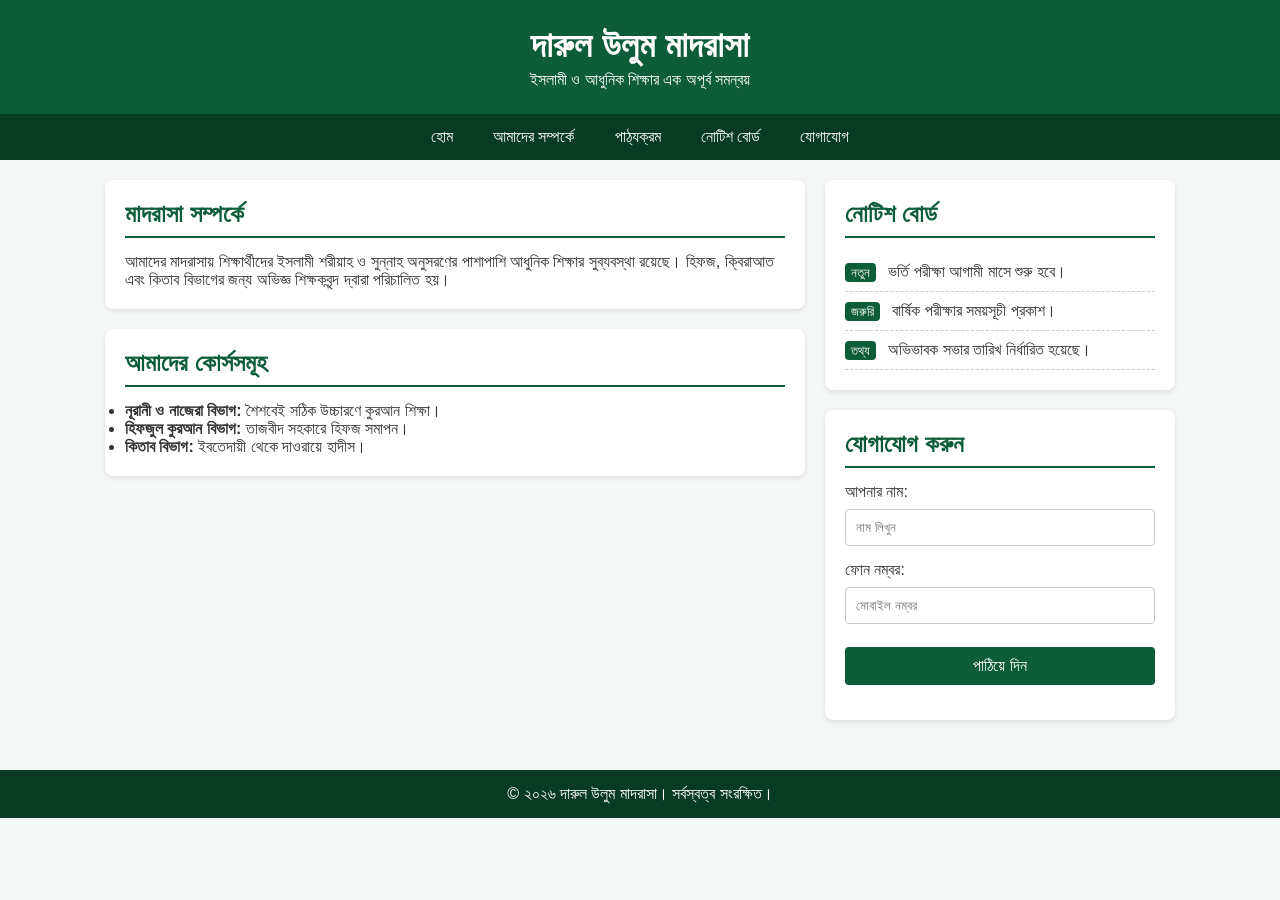
<file: Index.html>
<!DOCTYPE html>
<html lang="bn">
<head>
    <meta charset="UTF-8">
    <meta name="viewport" content="width=device-width, initial-scale=1.0">
    <title>আল-জামেয়া মাদরাসা</title>
    <style>
        /* CSS Styling */
        * {
            margin: 0;
            padding: 0;
            box-sizing: border-box;
            font-family: 'Segoe UI', Tahoma, Geneva, Verdana, sans-serif;
        }

        body {
            background-color: #f4f7f6;
            color: #333;
        }

        /* Header */
        header {
            background-color: #0d5c3a;
            color: white;
            text-align: center;
            padding: 25px 15px;
        }

        header h1 {
            font-size: 2.2rem;
            margin-bottom: 5px;
        }

        /* Navigation Bar */
        nav {
            background-color: #073b24;
            display: flex;
            justify-content: center;
            flex-wrap: wrap;
        }

        nav a {
            color: white;
            padding: 14px 20px;
            text-decoration: none;
            text-align: center;
            transition: 0.3s;
        }

        nav a:hover {
            background-color: #128251;
        }

        /* Container */
        .container {
            max-width: 1100px;
            margin: 20px auto;
            padding: 0 15px;
            display: grid;
            grid-template-columns: 2fr 1fr;
            gap: 20px;
        }

        /* Card Section */
        .card {
            background: white;
            padding: 20px;
            border-radius: 8px;
            box-shadow: 0 2px 5px rgba(0,0,0,0.1);
            margin-bottom: 20px;
        }

        .card h2 {
            color: #0d5c3a;
            border-bottom: 2px solid #0d5c3a;
            padding-bottom: 8px;
            margin-bottom: 15px;
        }

        /* Notice Board */
        .notice-list {
            list-style: none;
        }

        .notice-list li {
            padding: 10px 0;
            border-bottom: 1px dashed #ccc;
        }

        .notice-list li span {
            background: #0d5c3a;
            color: white;
            font-size: 0.8rem;
            padding: 2px 6px;
            border-radius: 4px;
            margin-right: 8px;
        }

        /* Contact Form */
        input, textarea, button {
            width: 100%;
            padding: 10px;
            margin-top: 8px;
            margin-bottom: 15px;
            border: 1px solid #ccc;
            border-radius: 4px;
        }

        button {
            background-color: #0d5c3a;
            color: white;
            border: none;
            font-size: 1rem;
            cursor: pointer;
        }

        button:hover {
            background-color: #073b24;
        }

        /* Footer */
        footer {
            background-color: #073b24;
            color: white;
            text-align: center;
            padding: 15px;
            margin-top: 30px;
        }

        /* Responsive Layout */
        @media (max-width: 768px) {
            .container {
                grid-template-columns: 1fr;
            }
        }
    </style>
</head>
<body>

    <!-- Header Section -->
    <header>
        <h1>দারুল উলুম মাদরাসা</h1>
        <p>ইসলামী ও আধুনিক শিক্ষার এক অপূর্ব সমন্বয়</p>
    </header>

    <!-- Navigation Menu -->
    <nav>
        <a href="#home">হোম</a>
        <a href="#about">আমাদের সম্পর্কে</a>
        <a href="#courses">পাঠ্যক্রম</a>
        <a href="#notices">নোটিশ বোর্ড</a>
        <a href="#contact">যোগাযোগ</a>
    </nav>

    <!-- Main Content Container -->
    <div class="container">
        
        <!-- Left Main Content -->
        <main>
            <section id="about" class="card">
                <h2>মাদরাসা সম্পর্কে</h2>
                <p>আমাদের মাদরাসায় শিক্ষার্থীদের ইসলামী শরীয়াহ ও সুন্নাহ অনুসরণের পাশাপাশি আধুনিক শিক্ষার সুব্যবস্থা রয়েছে। হিফজ, ক্বিরাআত এবং কিতাব বিভাগের জন্য অভিজ্ঞ শিক্ষকবৃন্দ দ্বারা পরিচালিত হয়।</p>
            </section>

            <section id="courses" class="card">
                <h2>আমাদের কোর্সসমূহ</h2>
                <ul>
                    <li><strong>নূরানী ও নাজেরা বিভাগ:</strong> শৈশবেই সঠিক উচ্চারণে কুরআন শিক্ষা।</li>
                    <li><strong>হিফজুল কুরআন বিভাগ:</strong> তাজবীদ সহকারে হিফজ সমাপন।</li>
                    <li><strong>কিতাব বিভাগ:</strong> ইবতেদায়ী থেকে দাওরায়ে হাদীস।</li>
                </ul>
            </section>
        </main>

        <!-- Right Sidebar (Notice Board & Contact) -->
        <aside>
            <section id="notices" class="card">
                <h2>নোটিশ বোর্ড</h2>
                <ul class="notice-list">
                    <li><span>নতুন</span> ভর্তি পরীক্ষা আগামী মাসে শুরু হবে।</li>
                    <li><span>জরুরি</span> বার্ষিক পরীক্ষার সময়সূচী প্রকাশ।</li>
                    <li><span>তথ্য</span> অভিভাবক সভার তারিখ নির্ধারিত হয়েছে।</li>
                </ul>
            </section>

            <section id="contact" class="card">
                <h2>যোগাযোগ করুন</h2>
                <form id="contactForm">
                    <label>আপনার নাম:</label>
                    <input type="text" placeholder="নাম লিখুন" required>
                    
                    <label>ফোন নম্বর:</label>
                    <input type="tel" placeholder="মোবাইল নম্বর" required>
                    
                    <button type="submit">পাঠিয়ে দিন</button>
                </form>
            </section>
        </aside>

    </div>

    <!-- Footer -->
    <footer>
        <p>&copy; ২০২৬ দারুল উলুম মাদরাসা। সর্বস্বত্ব সংরক্ষিত।</p>
    </footer>

    <!-- JavaScript for Basic Interactivity -->
    <script>
        document.getElementById('contactForm').addEventListener('submit', function(e) {
            e.preventDefault();
            alert('আপনার বার্তাটি সফলভাবে পাঠানো হয়েছে! শীঘ্রই আমরা যোগাযোগ করব।');
            this.reset();
        });
    </script>

</body>
                      </html>
</file>
